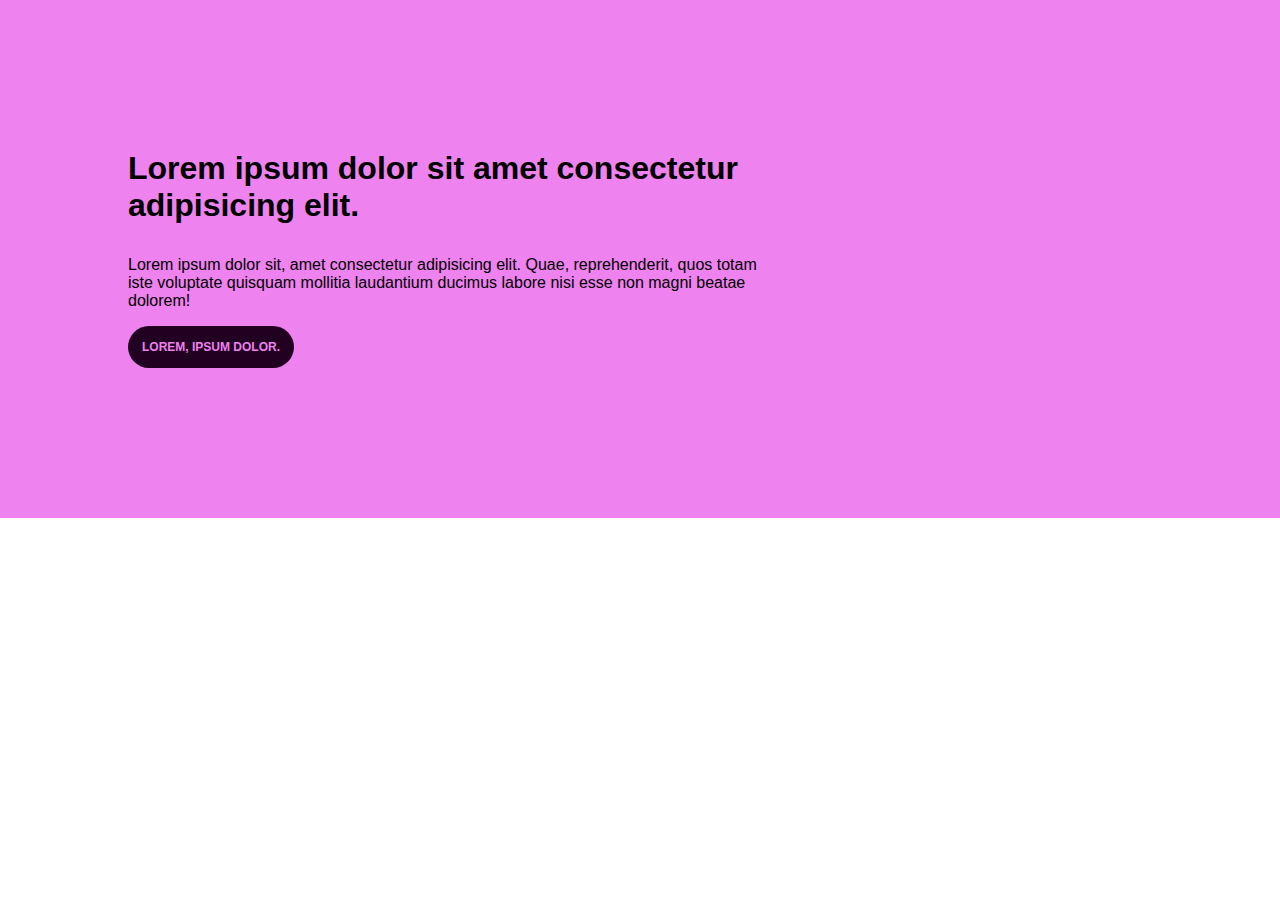
<file: day 5/index.html>
<!DOCTYPE html>
<html lang="pt-br">
<head>
    <meta charset="UTF-8">
    <meta http-equiv="X-UA-Compatible" content="IE=edge">
    <meta name="viewport" content="width=device-width, initial-scale=1.0">
    <title>Challenge 3</title>
    <link rel="stylesheet" href="style.css">
</head>
<body>
    <div class="container">
        <div class="container--content">
            <h1>Lorem ipsum dolor sit amet consectetur adipisicing elit.</h1>
            <p>Lorem ipsum dolor sit, amet consectetur adipisicing elit. Quae, reprehenderit, quos totam iste voluptate quisquam mollitia laudantium ducimus labore nisi esse non magni beatae dolorem!</p>
            <button>Lorem, ipsum dolor.</button>
        </div>
    </div>
</body>
</html>
</file>
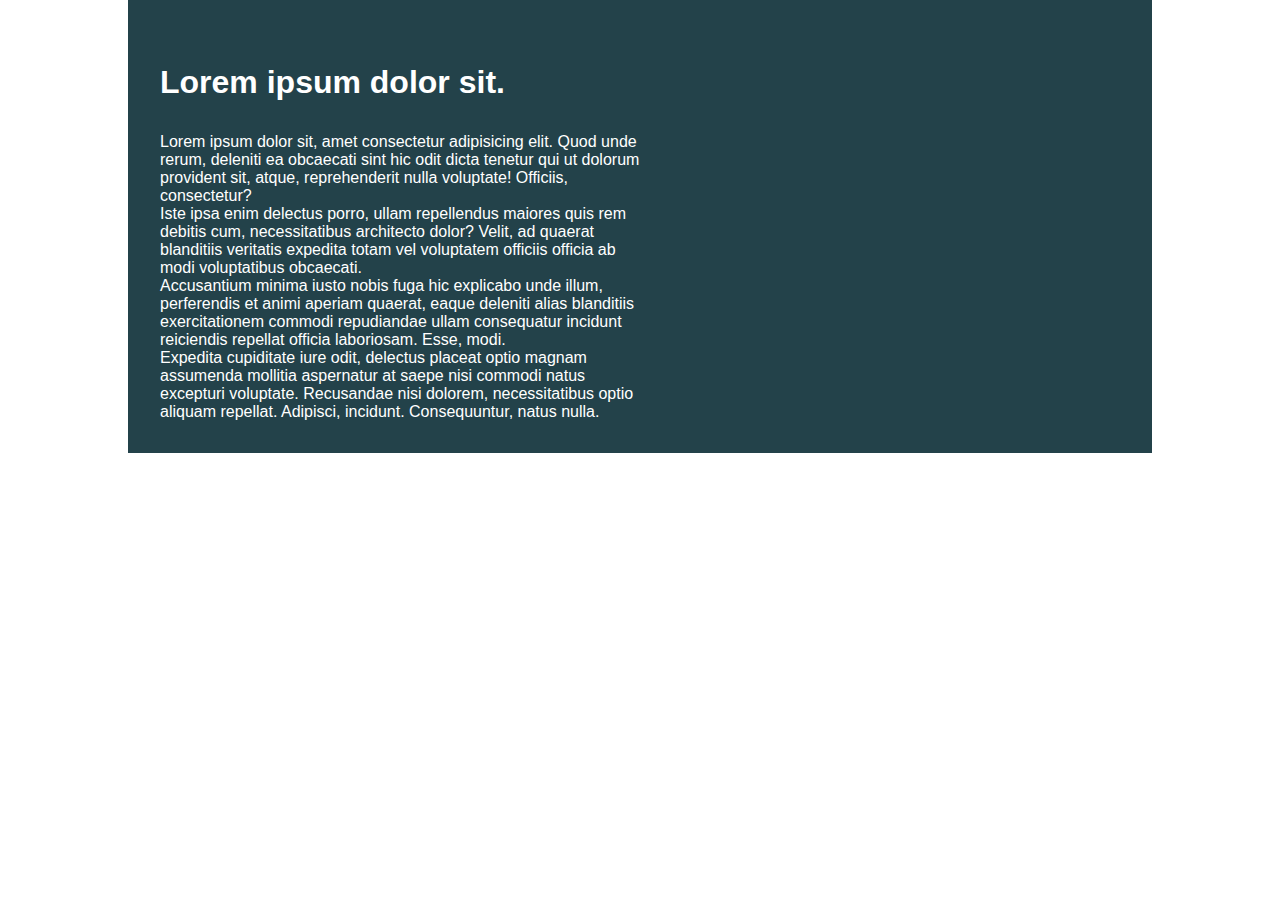
<file: day 1/Challenge 1/index.html>
<!DOCTYPE html>
<html lang="pt-br">
<head>
    <meta charset="UTF-8">
    <meta http-equiv="X-UA-Compatible" content="IE=edge">
    <meta name="viewport" content="width=device-width, initial-scale=1.0">
    <title>Challenge 1</title>
    <link rel="stylesheet" href="style.css">
</head>
<body>
    <div class="container">
        <div class="intro-content">
            <h1>Lorem ipsum dolor sit.</h1>
            <p>Lorem ipsum dolor sit, amet consectetur adipisicing elit. Quod unde rerum, deleniti ea obcaecati sint hic
                odit dicta tenetur qui ut dolorum provident sit, atque, reprehenderit nulla voluptate! Officiis,
                consectetur?</p>
            <p>Iste ipsa enim delectus porro, ullam repellendus maiores quis rem debitis cum, necessitatibus architecto
                dolor? Velit, ad quaerat blanditiis veritatis expedita totam vel voluptatem officiis officia ab modi
                voluptatibus obcaecati.</p>
            <p>Accusantium minima iusto nobis fuga hic explicabo unde illum, perferendis et animi aperiam quaerat, eaque
                deleniti alias blanditiis exercitationem commodi repudiandae ullam consequatur incidunt reiciendis
                repellat officia laboriosam. Esse, modi.</p>
            <p>Expedita cupiditate iure odit, delectus placeat optio magnam assumenda mollitia aspernatur at saepe nisi
                commodi natus excepturi voluptate. Recusandae nisi dolorem, necessitatibus optio aliquam repellat.
                Adipisci, incidunt. Consequuntur, natus nulla.</p>
        </div>
    </div>
</body>
</html>
</file>
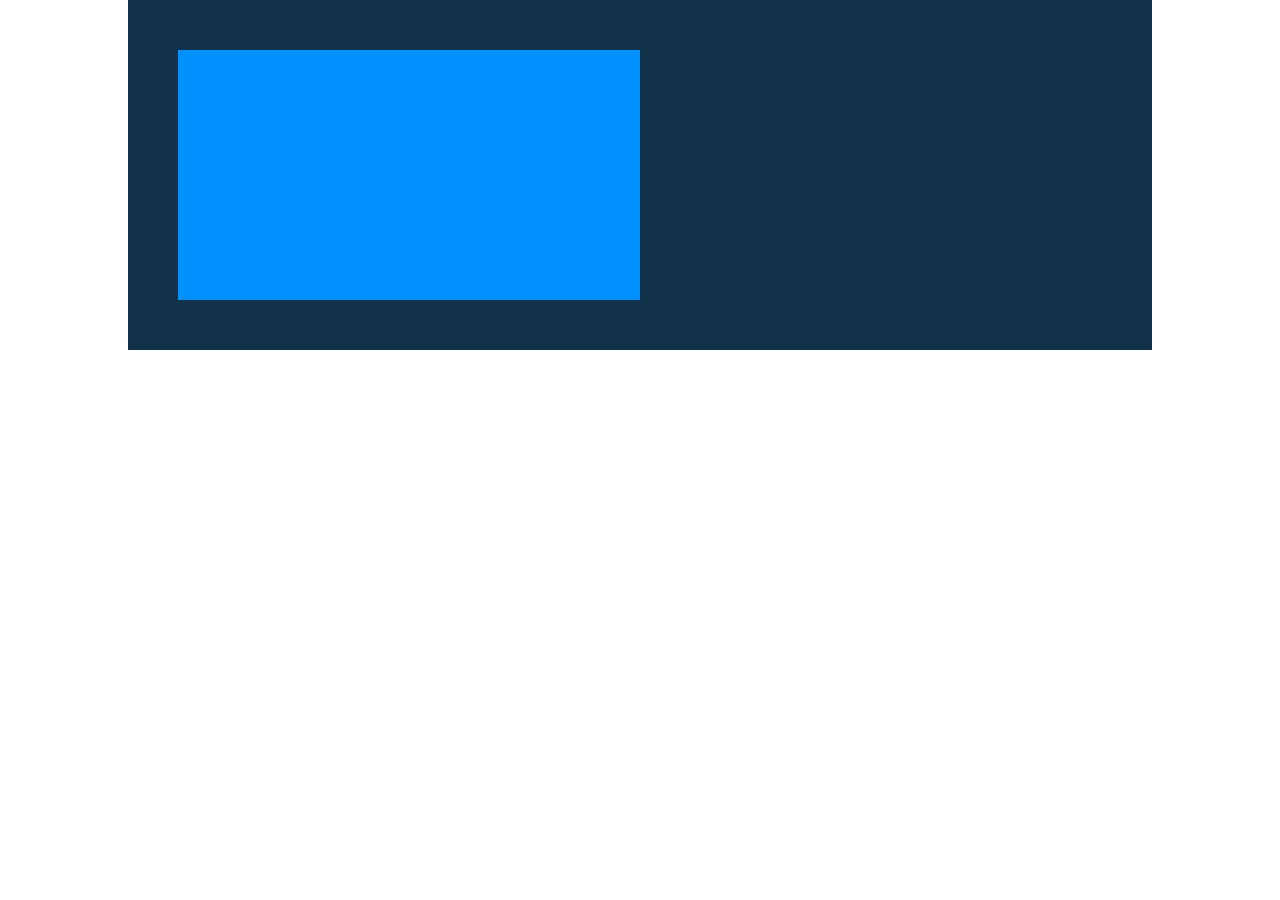
<file: day 1/Percentages on the child/index.html>
<!DOCTYPE html>
<html lang="pt-br">

<head>
    <meta charset="UTF-8">
    <meta http-equiv="X-UA-Compatible" content="IE=edge">
    <meta name="viewport" content="width=device-width, initial-scale=1.0">
    <title>Day 01</title>
    <link rel="stylesheet" href="style.css">
</head>

<body>
    <div class="parent">
        <div class="child">
            <!-- Lorem, ipsum dolor sit amet consectetur adipisicing elit. Quae aliquid ab repudiandae quam. Provident dolores quaerat mollitia quidem laboriosam laudantium, maiores beatae magnam tempora tempore, a cum perspiciatis commodi, deleniti ipsam? At officiis voluptatum corrupti tempora exercitationem qui, hic ea veniam eius vel illum, debitis blanditiis, soluta est voluptas voluptates cupiditate. Dolorum et numquam, dolore quisquam earum aspernatur cupiditate exercitationem! Ipsum maxime provident optio blanditiis magnam vitae. Culpa cupiditate repellat mollitia. Porro possimus placeat nihil labore neque explicabo et nemo voluptatem voluptate velit consectetur aliquam voluptatibus officiis, sapiente veritatis aperiam sunt tenetur ipsa assumenda pariatur? Exercitationem earum provident placeat? Perspiciatis? -->
        </div>
    </div>
</body>

</html>
</file>
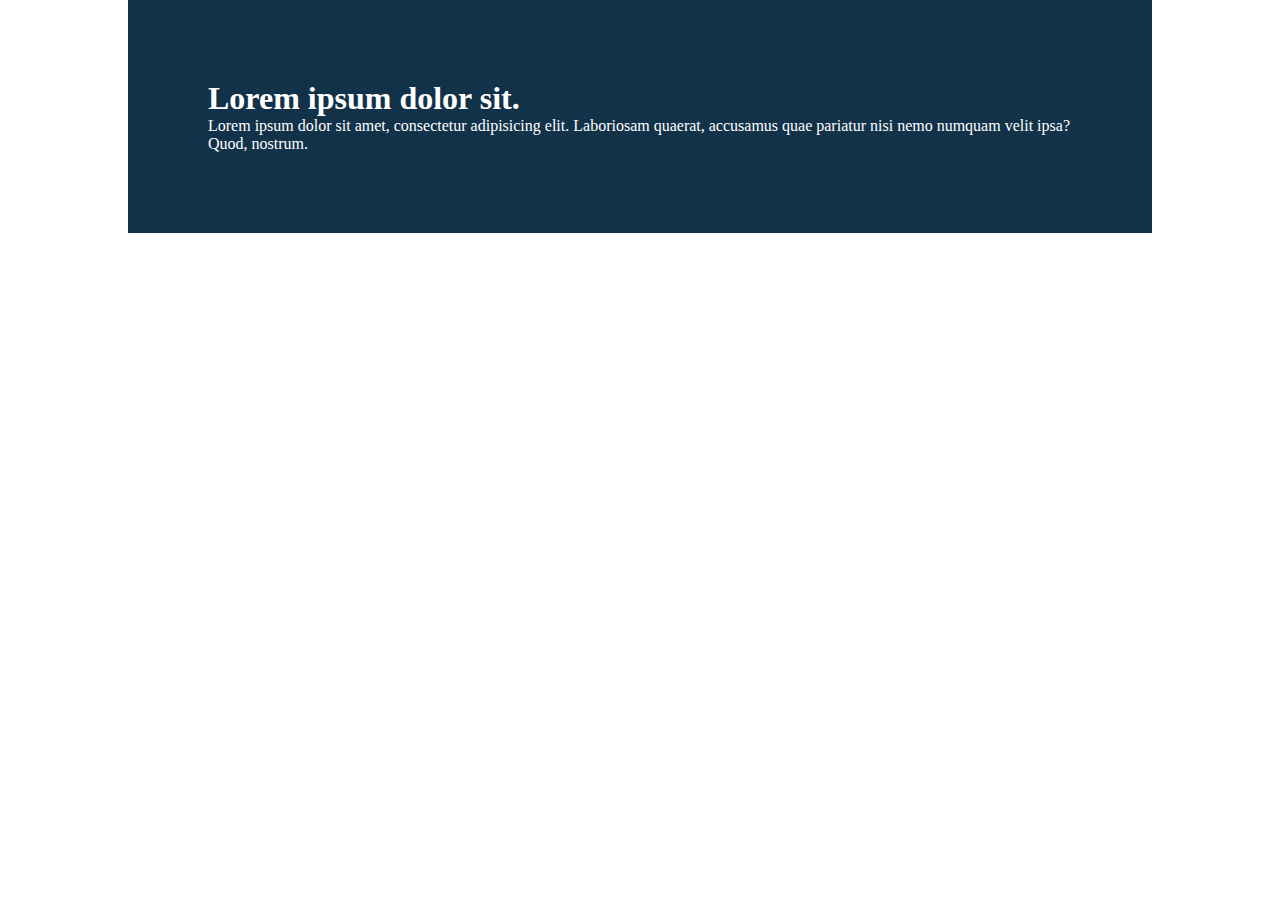
<file: day 1/Why it's a good idea to avoid heights/index.html>
<!DOCTYPE html>
<html lang="pt-br">

<head>
    <meta charset="UTF-8">
    <meta http-equiv="X-UA-Compatible" content="IE=edge">
    <meta name="viewport" content="width=device-width, initial-scale=1.0">
    <title>Day 001</title>
    <link rel="stylesheet" href="style.css">
</head>

<body>
    <div class="container">
        <h1>Lorem ipsum dolor sit.</h1>
        <p>Lorem ipsum dolor sit amet, consectetur adipisicing elit. Laboriosam quaerat, accusamus quae pariatur nisi nemo numquam velit ipsa? Quod, nostrum.</p>
    </div>
</body>

</html>
</file>
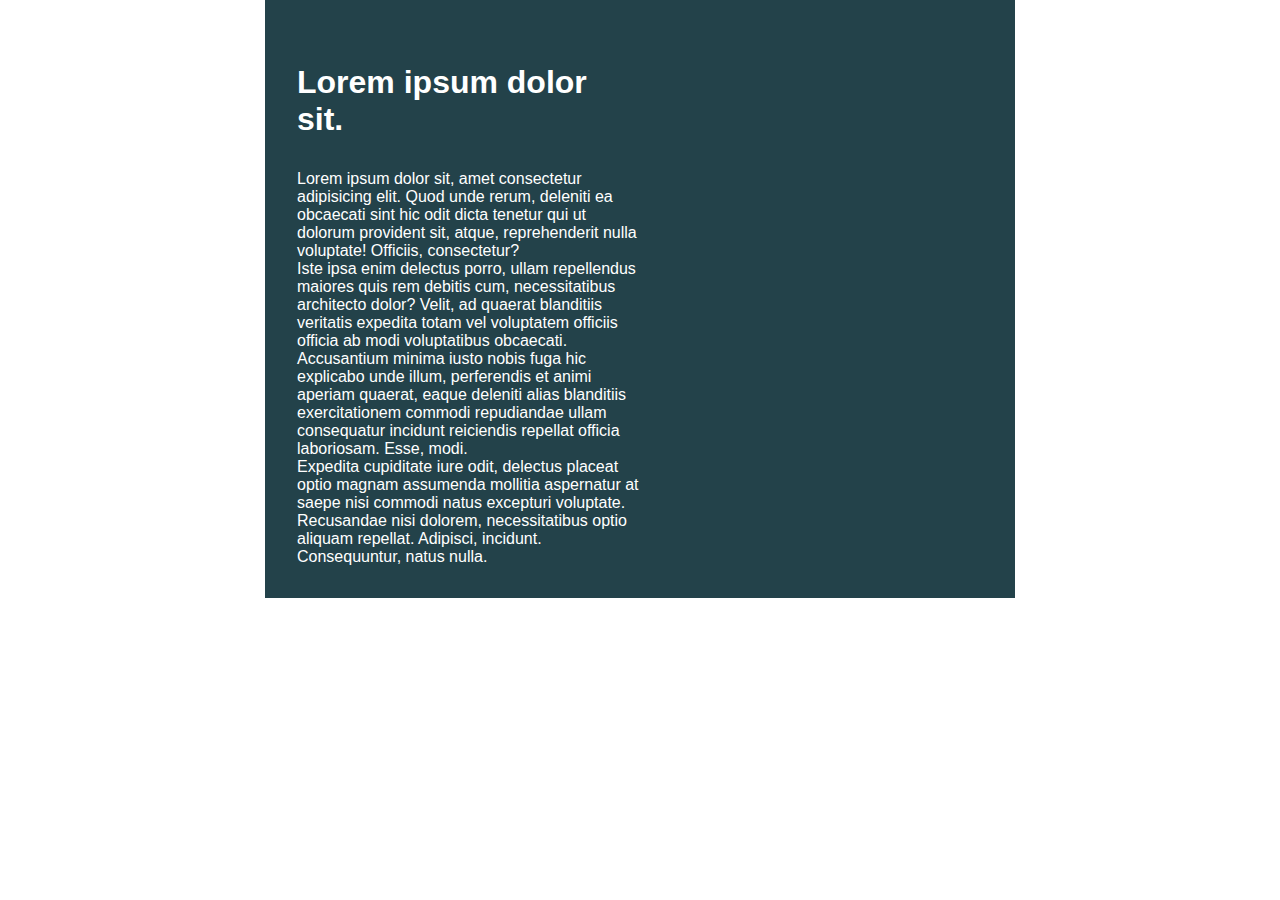
<file: day 3/Adding in a max-width/index.html>
<!DOCTYPE html>
<html lang="pt-br">

<head>
    <meta charset="UTF-8">
    <meta http-equiv="X-UA-Compatible" content="IE=edge">
    <meta name="viewport" content="width=device-width, initial-scale=1.0">
    <title>Day 3</title>
    <link rel="stylesheet" href="style.css">
</head>

<body>
    <div class="container">
        <div class="intro-content">
            <h1>Lorem ipsum dolor sit.</h1>
            <p>Lorem ipsum dolor sit, amet consectetur adipisicing elit. Quod unde rerum, deleniti ea obcaecati sint hic
                odit dicta tenetur qui ut dolorum provident sit, atque, reprehenderit nulla voluptate! Officiis,
                consectetur?</p>
            <p>Iste ipsa enim delectus porro, ullam repellendus maiores quis rem debitis cum, necessitatibus architecto
                dolor? Velit, ad quaerat blanditiis veritatis expedita totam vel voluptatem officiis officia ab modi
                voluptatibus obcaecati.</p>
            <p>Accusantium minima iusto nobis fuga hic explicabo unde illum, perferendis et animi aperiam quaerat, eaque
                deleniti alias blanditiis exercitationem commodi repudiandae ullam consequatur incidunt reiciendis
                repellat officia laboriosam. Esse, modi.</p>
            <p>Expedita cupiditate iure odit, delectus placeat optio magnam assumenda mollitia aspernatur at saepe nisi
                commodi natus excepturi voluptate. Recusandae nisi dolorem, necessitatibus optio aliquam repellat.
                Adipisci, incidunt. Consequuntur, natus nulla.</p>
        </div>
    </div>
</body>

</html>
</file>
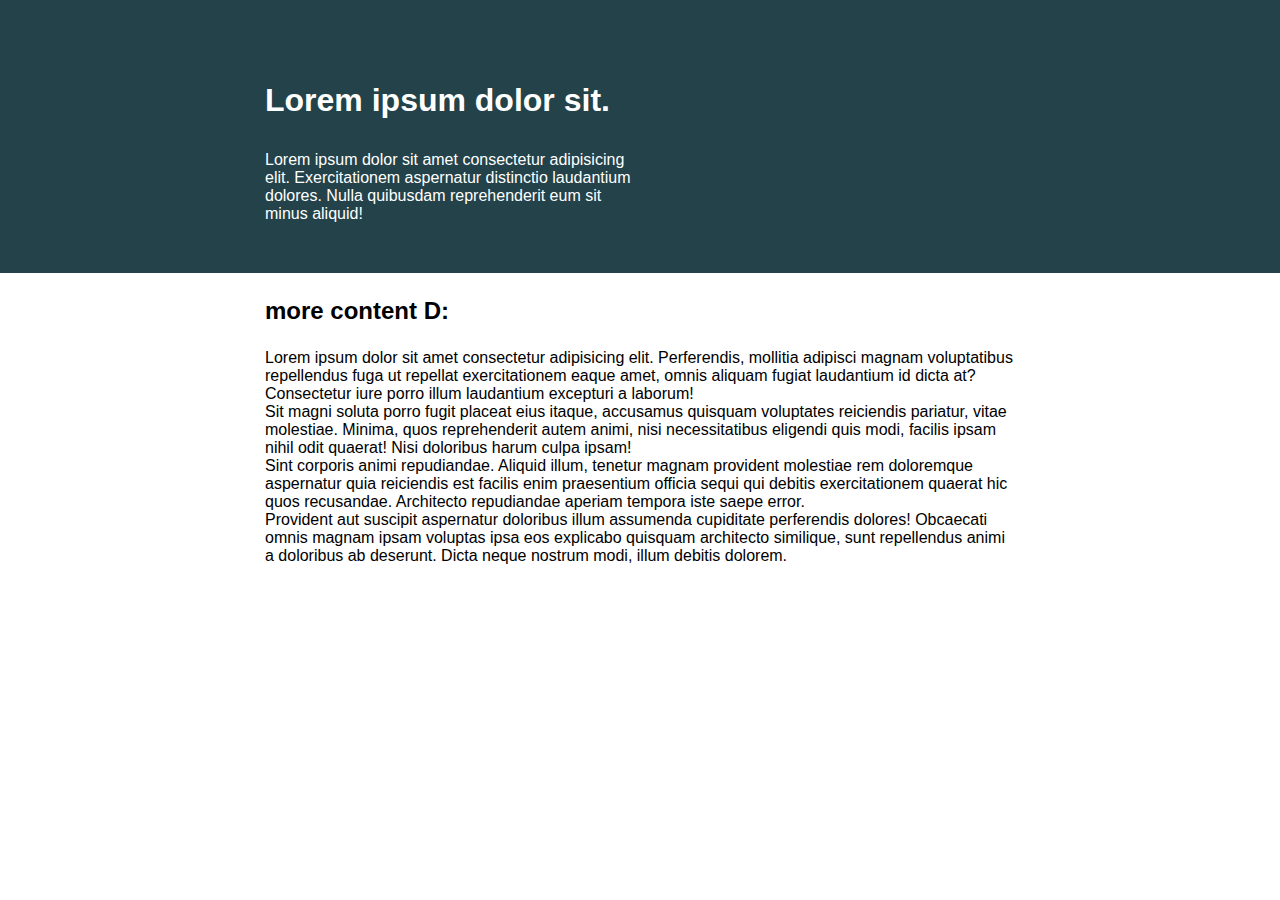
<file: day 3/Challenge 2/index.html>
<!DOCTYPE html>
<html lang="pt-br">

<head>
    <meta charset="UTF-8">
    <meta http-equiv="X-UA-Compatible" content="IE=edge">
    <meta name="viewport" content="width=device-width, initial-scale=1.0">
    <title>Challenge 2</title>
    <link rel="stylesheet" href="style.css">
</head>

<body>
    <div class="container">
        <div class="content">
            <div class="intro-content">
                <h1>Lorem ipsum dolor sit.</h1>
                <p>Lorem ipsum dolor sit amet consectetur adipisicing elit. Exercitationem aspernatur distinctio
                    laudantium
                    dolores. Nulla quibusdam reprehenderit eum sit minus aliquid!</p>
            </div>
        </div>
    </div>

    <div class="content">
        <h2>more content D:</h2>
        <p>Lorem ipsum dolor sit amet consectetur adipisicing elit. Perferendis, mollitia adipisci magnam voluptatibus
            repellendus fuga ut repellat exercitationem eaque amet, omnis aliquam fugiat laudantium id dicta at?
            Consectetur
            iure porro illum laudantium excepturi a laborum!</p>
        <p>Sit magni soluta porro fugit placeat eius itaque, accusamus quisquam voluptates reiciendis pariatur, vitae
            molestiae. Minima, quos reprehenderit autem animi, nisi necessitatibus eligendi quis modi, facilis ipsam
            nihil
            odit quaerat! Nisi doloribus harum culpa ipsam!</p>
        <p>Sint corporis animi repudiandae. Aliquid illum, tenetur magnam provident molestiae rem doloremque aspernatur
            quia
            reiciendis est facilis enim praesentium officia sequi qui debitis exercitationem quaerat hic quos
            recusandae.
            Architecto repudiandae aperiam tempora iste saepe error.</p>
        <p>Provident aut suscipit aspernatur doloribus illum assumenda cupiditate perferendis dolores! Obcaecati omnis
            magnam ipsam voluptas ipsa eos explicabo quisquam architecto similique, sunt repellendus animi a doloribus
            ab
            deserunt. Dicta neque nostrum modi, illum debitis dolorem.</p>
    </div>

</body>

</html>
</file>
<file: day 5/style.css>
* {
    margin: 0;
    padding: 0;
    box-sizing: border-box;
}

body {
    font-family: sans-serif;
}

.container {
    background-color: violet;
    padding: 150px 0;
}

.container--content {
    width: 50%;
    margin: 0 10%;
    max-width: 750px;
}

h1,
p {
    padding-bottom: 1em;
}

button {
    color: violet;
    text-transform: uppercase;
    font-size: 12px;
    font-weight: bolder;
    border-color: transparent;
    background-color: rgb(33, 0, 33);
    padding: 1em;
    cursor: pointer;
    border-radius: 3rem;
}
</file>
<file: day 1/Challenge 1/style.css>
* {
  box-sizing: border-box;
  margin: 0;
  padding: 0;
}

body {
  font-family: sans-serif;
}

.container {
  background: #23424a;
  color: white;

  width: 80%;
  margin: 0 auto;

  padding: 2em;
}

.intro-content {
  width: 50%;
}

h1 {
  margin: 1em 0;
}
</file>
<file: day 1/Percentages on the child/style.css>
* {
    margin: 0;
    padding: 0;
    box-sizing: border-box;
}


.parent {
    background-color: #12324a;
    padding: 50px;

    margin: 0 auto;
    width: 80%;

    /* overflow: hidden; */
    
}

.child {
    background-color: #0091ff;
    height: 250px;

    /*Maneira muitas vezes usadas para dar um tamanho para um container filho*/
    /* width: 750px; */
    /* O que vai acontecer? Esse conteúdo vai sair fora do tamanho em telas pequenas (overflow), e funciona em telas maiores porem fica feio */

    width: 50%;
    /* 50% de quê? do container pai que tem um width de 80%; 50% de 80% ~ oi Dilma rs ~, enfim fica no meio
        Mas qual o problema? Da mesma maneira em telas pequenas acontece o overflow */
}
</file>
<file: day 1/Why it's a good idea to avoid heights/style.css>
* {
    margin: 0;
    padding: 0;
    box-sizing: border-box;
}

.container {
    background-color: #12324a;
    color: white;

    margin: 0 auto;
    width: 80%;

    /* Desse jeito vai acontecer overflow com o conteúdo em telas pequenas */
    /* height: 300px; */

    /* OBS.: Lembra que sem css o site É responsivo??
        Se vc coloca um heigth o container MUST have o tamanho que vc definiu, e se o tamanho q vc definiu simplesmente n funciona para o conteúdo que está dentro dele, o css vai fazer com q esse conteúdo n se perca e apareça ( msm da forma q vc n quer hehe) */

    /* Ok, mas se eu quiser esse conteúdo ocupando tal altura pq eu quero mais desse background? */
    padding: 5em; /* 16 * 5 = 80px */
}
</file>
<file: day 3/Adding in a max-width/style.css>
* {
    box-sizing: border-box;
    margin: 0;
    padding: 0;
}

body {
    font-family: sans-serif;
}

.container {
    background: #23424a;
    color: white;

    /* Dessa maneira vamos demilitar o espaço certo? Mas para telas maaaiiiooorrreeesss o texto pode ficar todo em uma única linha, o q pode ter a experiência do usuário afetada (fica extranho) */
    width: 80%;
    /* Pq colocar um width e um max-width?
        O width serve pra demilitar o tamanho q o container vai abranger, 80% da viewport, mas se eu n quero que as coisas fiquem estranhas no responsivos para telas grandes, precisa colocar uma ma-width para que quando o 80% da viewport exceda 750px o container parar de crescer. */
    max-width: 750px;
    margin: 0 auto;

    padding: 2em;
}

.intro-content {
    width: 50%;
}

h1 {
    margin: 1em 0;
}
</file>
<file: day 3/Challenge 2/style.css>
/* INSTRUCTIONS
 *
 * 1) Keep the text inside .intro-content
 *    in the same place, but have the background
 *    extend from one side of the viewport
 *    to the other, no matter how wide or narrow
 *    the browser is.
 *
 * 2) Limit the maximum width of the text in the
 *    bottom area.
 *
 * You may modify the HTML if needed
 * (you probably should for this challenge)
 *
 */

* {
    box-sizing: border-box;
    margin: 0;
    padding: 0;
}

body {
    font-family: sans-serif;
}

.container {
    background: #23424a;
    color: white;
    padding: 50px 0;
}

.content {
    width: 80%;
    margin: 0 auto;
    max-width: 750px;
}

.intro-content {
    width: 50%;
}

h1, h2 {
    margin: 1em 0;
}
</file>
